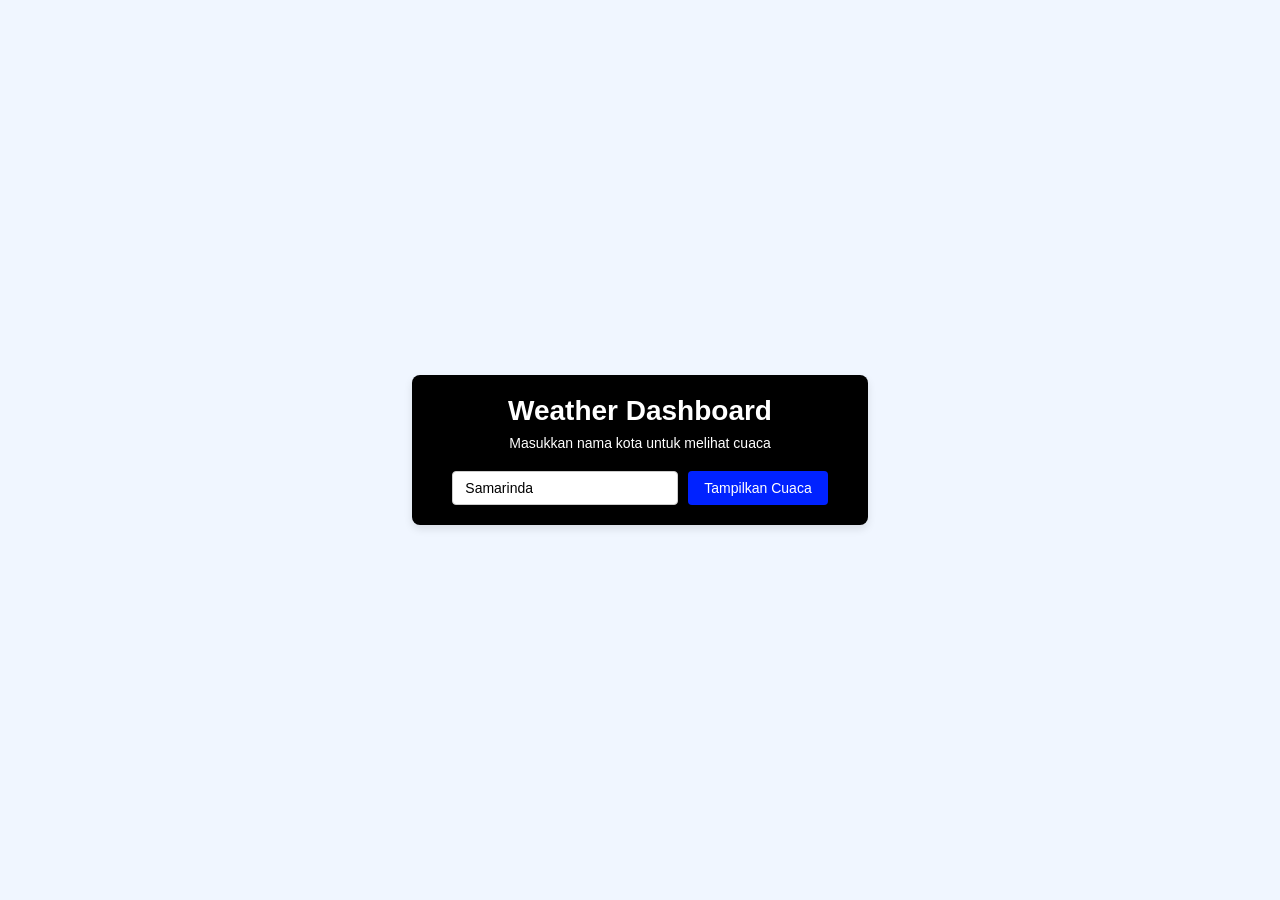
<file: Dashboard Cuaca/index.html>
<!DOCTYPE html>
<html lang="id">
    <head>
    <meta charset="UTF-8" />
    <meta name="viewport" content="width=device-width, initial-scale=1.0" />
    <title>Dashboard Cuaca</title>
    <style>
        body {
        margin: 0;
        padding: 0;
        font-family: Arial, sans-serif;
        background-color: #f0f6ff; /* biru muda */
        display: flex;
        justify-content: center;
        align-items: center;
        height: 100vh;
        }
        .card {
        background: rgb(0, 0, 0);
        padding: 20px 40px;
        border-radius: 8px;
        box-shadow: 0 4px 8px rgba(0, 0, 0, 0.1);
        text-align: center;
        }
        .card h1 {
        margin: 0;
        font-size: 28px;
        font-weight: bold;
        color: #ffffff;
        }
        .card p {
        margin: 8px 0 20px 0;
        font-size: 14px;
        color: #ffffff;
        }
        .input-group {
        display: flex;
        justify-content: center;
        gap: 10px;
        }
        .input-group input {
        padding: 8px 12px;
        font-size: 14px;
        border: 1px solid #ccc;
        border-radius: 4px;
        width: 200px;
        }
        .input-group button {
        background-color: #0022ff; /* hijau */
        color: white;
        border: none;
        padding: 8px 16px;
        border-radius: 4px;
        cursor: pointer;
        font-size: 14px;
        }
        .input-group button:hover {
        background-color: #218838;
        }
    </style>
    </head>
    <body>
    <div class="card">
        <h1>Weather Dashboard</h1>
        <p>Masukkan nama kota untuk melihat cuaca</p>
        <div class="input-group">
        <input type="text" value="Samarinda" />
        <button>Tampilkan Cuaca</button>
        </div>
    </div>

    <script src="script.js">
    </script>
    </body>
</html>
</file>
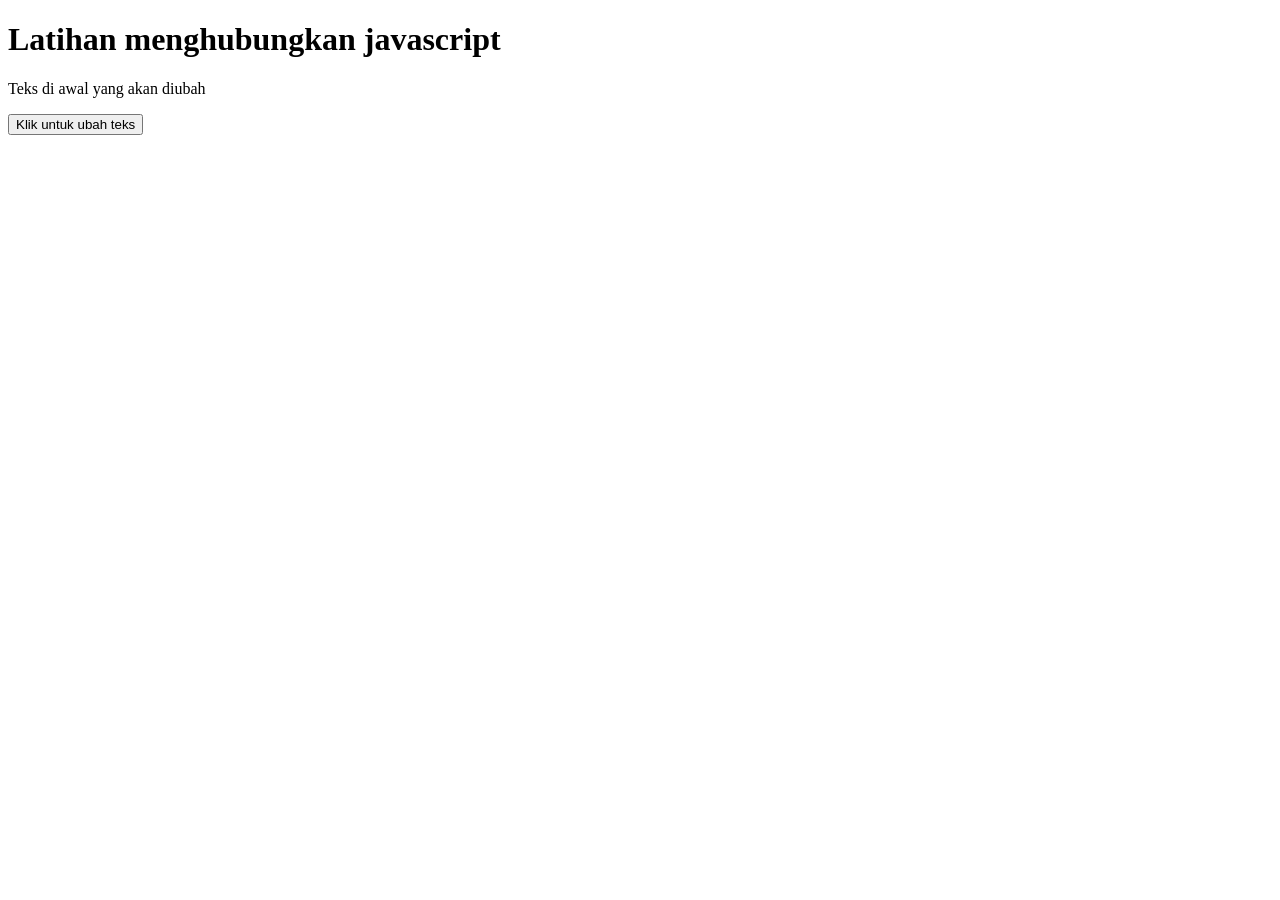
<file: Latihan/JavaScript/Latihan_1/index.html>
<!DOCTYPE html>
<html lang="en">
<head>
    <meta charset="UTF-8">
    <meta name="viewport" content="width=device-width, initial-scale=1.0">
    <title>Latihan Script di akhir body</title>
</head>
<body>
    <h1>Latihan menghubungkan javascript</h1>
    <p id="teks">Teks di awal yang akan diubah</p>
    <button id="btn">Klik untuk ubah teks</button>

    <script src="script.js"></script>
</body>
</html>
</file>
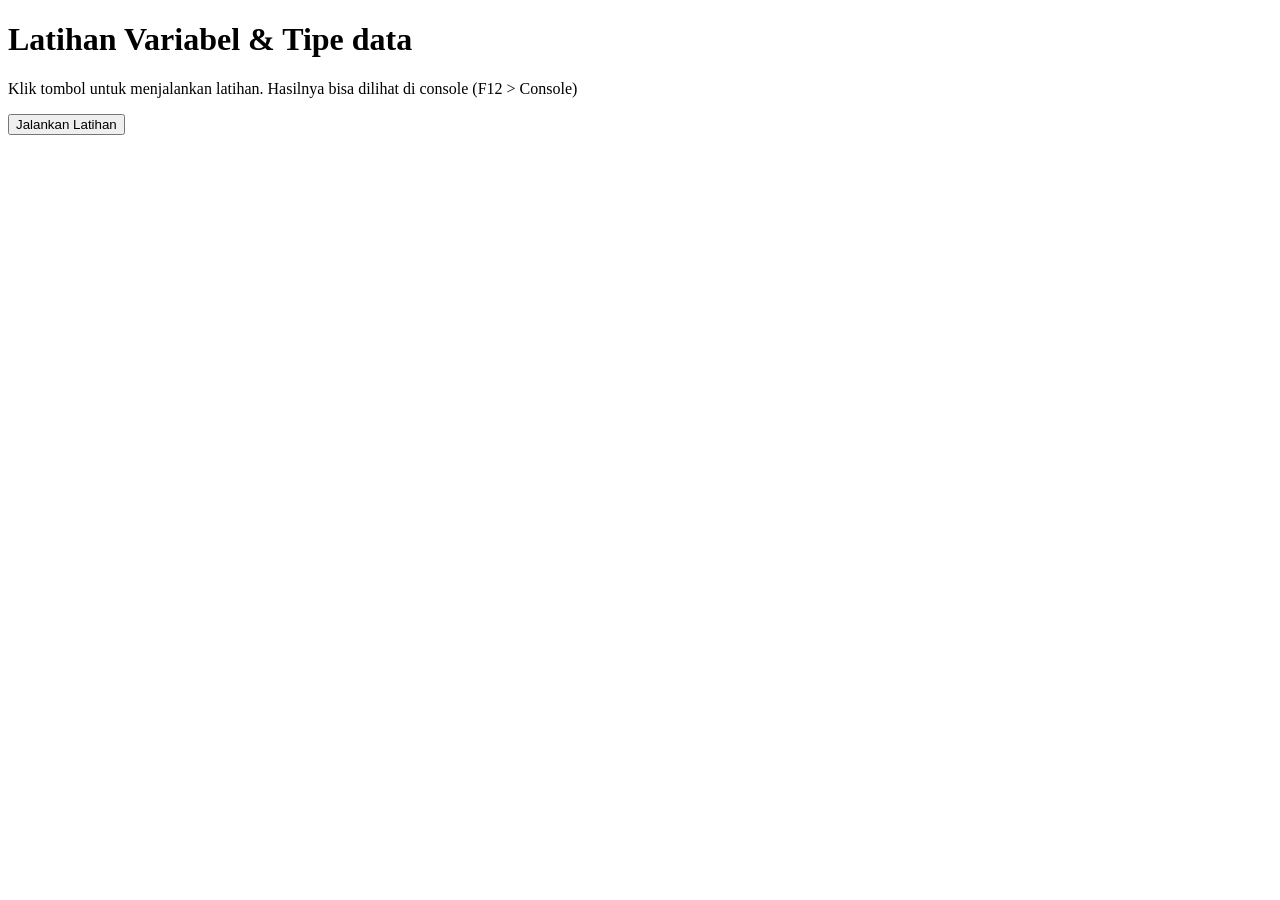
<file: Latihan/JavaScript/Latihan_2/index.html>
<!DOCTYPE html>
<html lang="en">
<head>
    <meta charset="UTF-8">
    <meta name="viewport" content="width=device-width, initial-scale=1.0">
    <title>Latihan & Variabel tipe data</title>
</head>
<body>
    <div class="container">
        <h1>Latihan Variabel & Tipe data</h1>
        <p>Klik tombol untuk menjalankan latihan. Hasilnya bisa dilihat di console (F12 > Console)</p>
        <button class="btn-run" onclick="runExercises()">Jalankan Latihan</button>
    </div>

    <script src="script.js"></script>
</body>
</html>
</file>
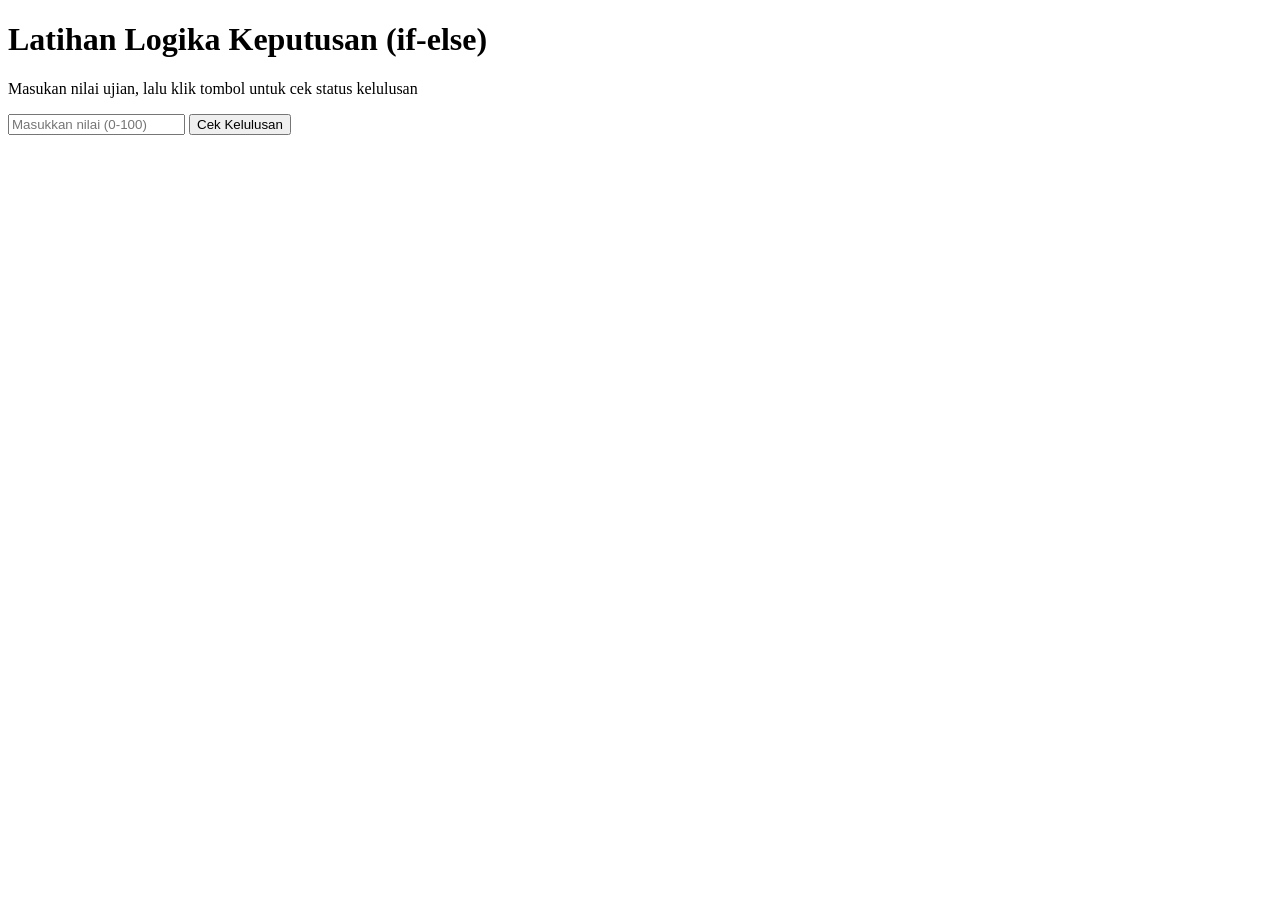
<file: Latihan/JavaScript/Latihan_3/index.html>
<!DOCTYPE html>
<html lang="en">
<head>
    <meta charset="UTF-8">
    <meta name="viewport" content="width=device-width, initial-scale=1.0">
    <title>Latihan if Else</title>
</head>
<body>
    <div class="container">
        <h1>Latihan Logika Keputusan (if-else)</h1>
        <p>Masukan nilai ujian, lalu klik tombol untuk cek status kelulusan</p>

        <input type="number" id="nilai" placeholder="Masukkan nilai (0-100)">
        <button class="btn-run" onclick="cekKelulusan()">Cek Kelulusan</button>
    </div>

    <script src="script.js"></script>
</body>
</html>
</file>
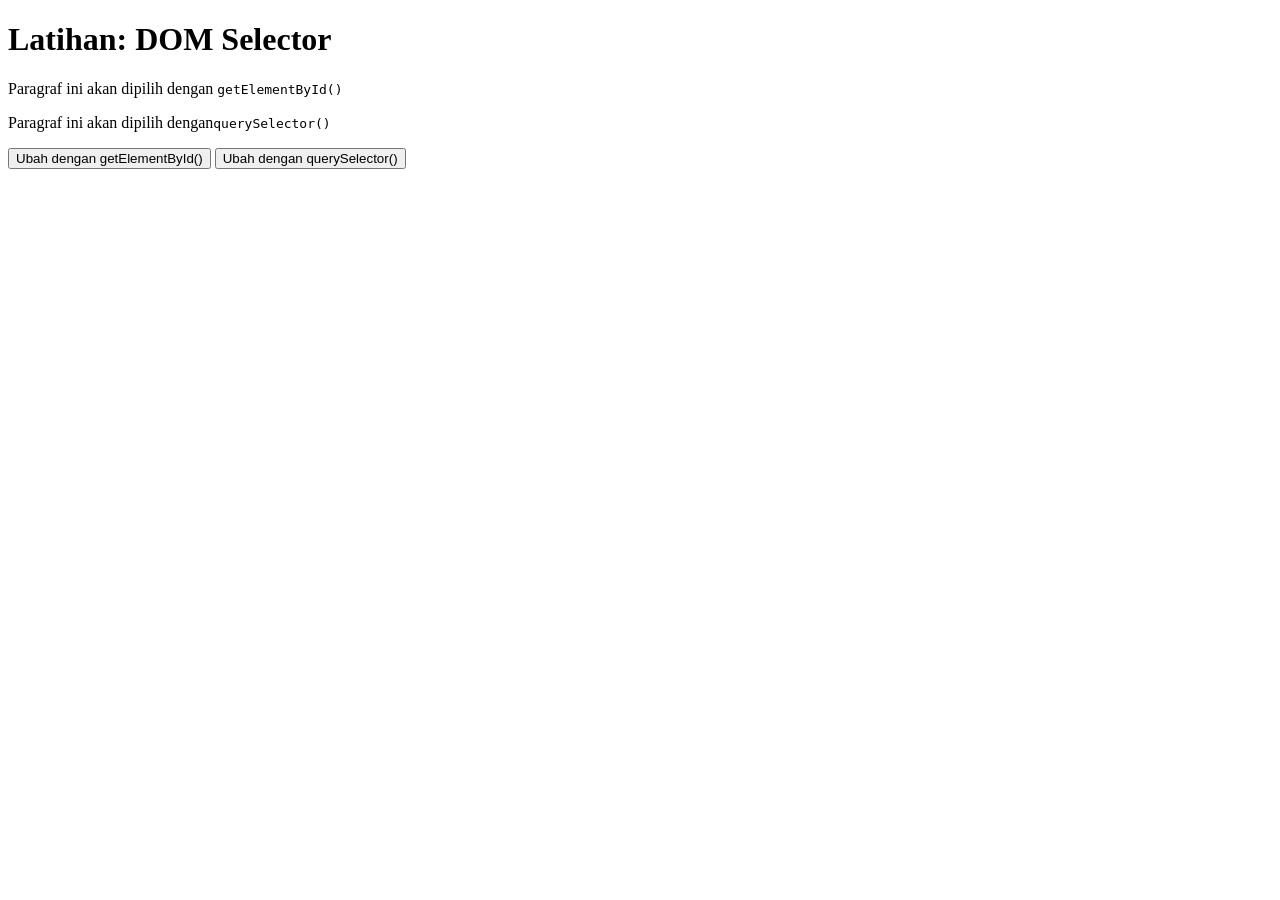
<file: Latihan/JavaScript/Latihan_4/index.html>
<!DOCTYPE html>
<html lang="en">
<head>
    <meta charset="UTF-8">
    <meta name="viewport" content="width=device-width, initial-scale=1.0">
    <title>Latihan DOM selector</title>
</head>
<body>
    <div class="container">
        <h1>Latihan: DOM Selector</h1>
        <p id="teks-id">Paragraf ini akan dipilih dengan <code>getElementById()</code></p>
        <p class="text-class">Paragraf ini akan dipilih dengan<code>querySelector()</code></p>

        <button class="btn-run" onclick="ubahDenganid()">Ubah dengan getElementById()</button>
        <button class="btn-run" onclick="ubahDenganQuery()">Ubah dengan querySelector()</button>
    </div>

    <script src="script.js"></script>
</body>
</html>
</file>
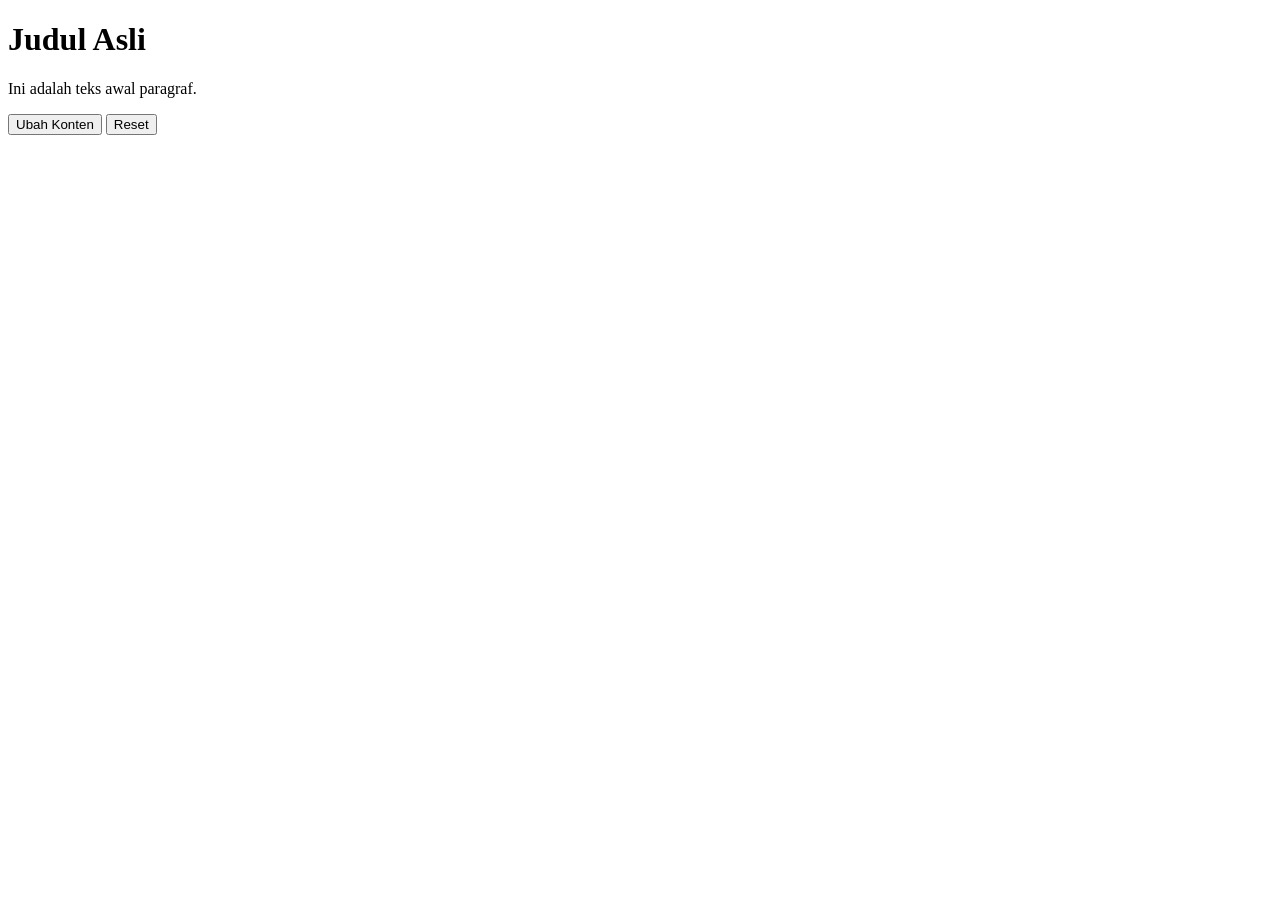
<file: Latihan/JavaScript/Latihan_5/index.html>
<!DOCTYPE html>
<html lang="en">
<head>
    <meta charset="UTF-8" />
    <meta name="viewport" content="width=device-width, initial-scale=1.0" />
    <title>Latihan textContent & style</title>
    </head>
    <body>
    <div class="container">
        <h1 id="judul">Judul Asli</h1>
        <p id="paragraf">Ini adalah teks awal paragraf.</p>

        <button class="btn-run" onclick="ubahKonten()">Ubah Konten</button>
        <button class="btn-clear" onclick="resetKonten()">Reset</button>
    </div>

    <script src="script.js"></script>
</body>
</html>
</file>
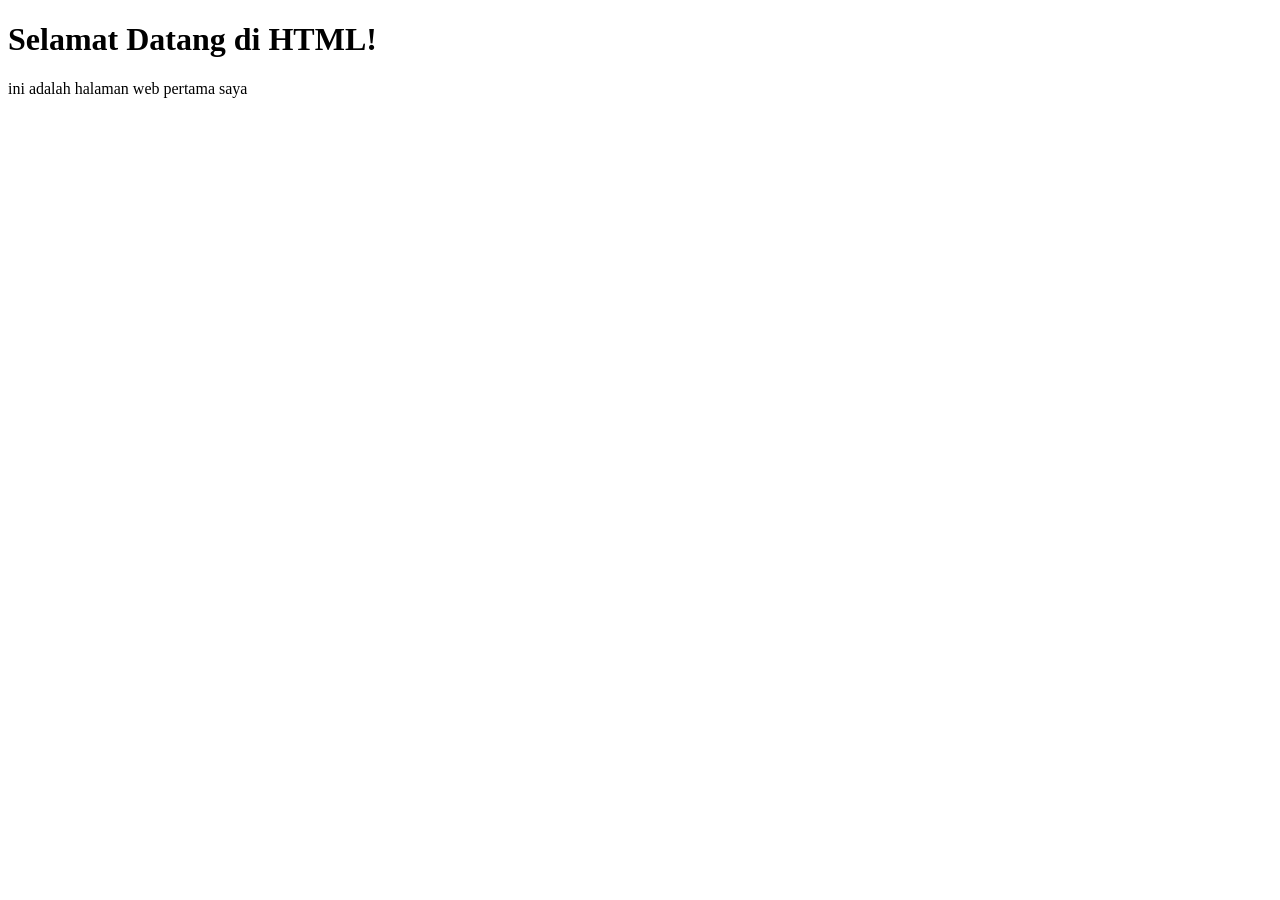
<file: Latihan/HTML/Latihan_1.html>
<!DOCTYPE html>
<html lang="en">
<head>
    <meta charset="UTF-8">
    <meta name="viewport" content="width=device-width, initial-scale=1.0">
    <title>Struktur HTML Dasar</title>
</head>
<body>
    <h1>Selamat Datang di HTML!</h1>
    <p>ini adalah halaman web pertama saya</p>
</body>
</html>
</file>
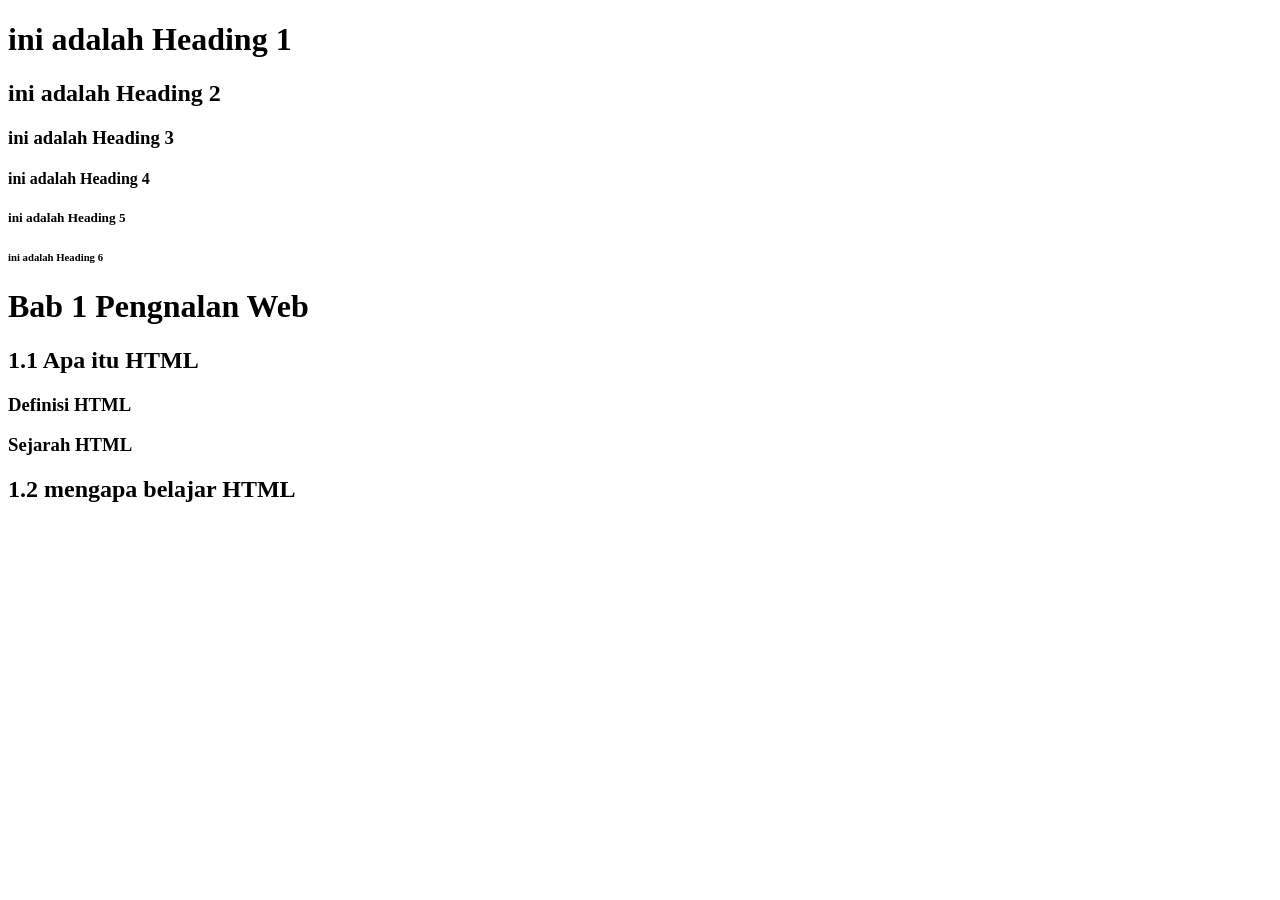
<file: Latihan/HTML/Latihan_2.html>
<!DOCTYPE html>
<html lang="en">
<head>
    <meta charset="UTF-8">
    <meta name="viewport" content="width=device-width, initial-scale=1.0">
    <title>Belajar Heading</title>
</head>
<body>
    <h1>ini adalah Heading 1</h1>
    <h2>ini adalah Heading 2</h2>
    <h3>ini adalah Heading 3</h3>
    <h4>ini adalah Heading 4</h4>
    <h5>ini adalah Heading 5</h5>
    <h6>ini adalah Heading 6</h6>

    <h1>Bab 1 Pengnalan Web</h1>
    <h2>1.1 Apa itu HTML</h2>
    <h3>Definisi HTML</h3>
    <h3>Sejarah HTML</h3>
    <h2>1.2 mengapa belajar HTML</h2>
</body>
</html>
</file>
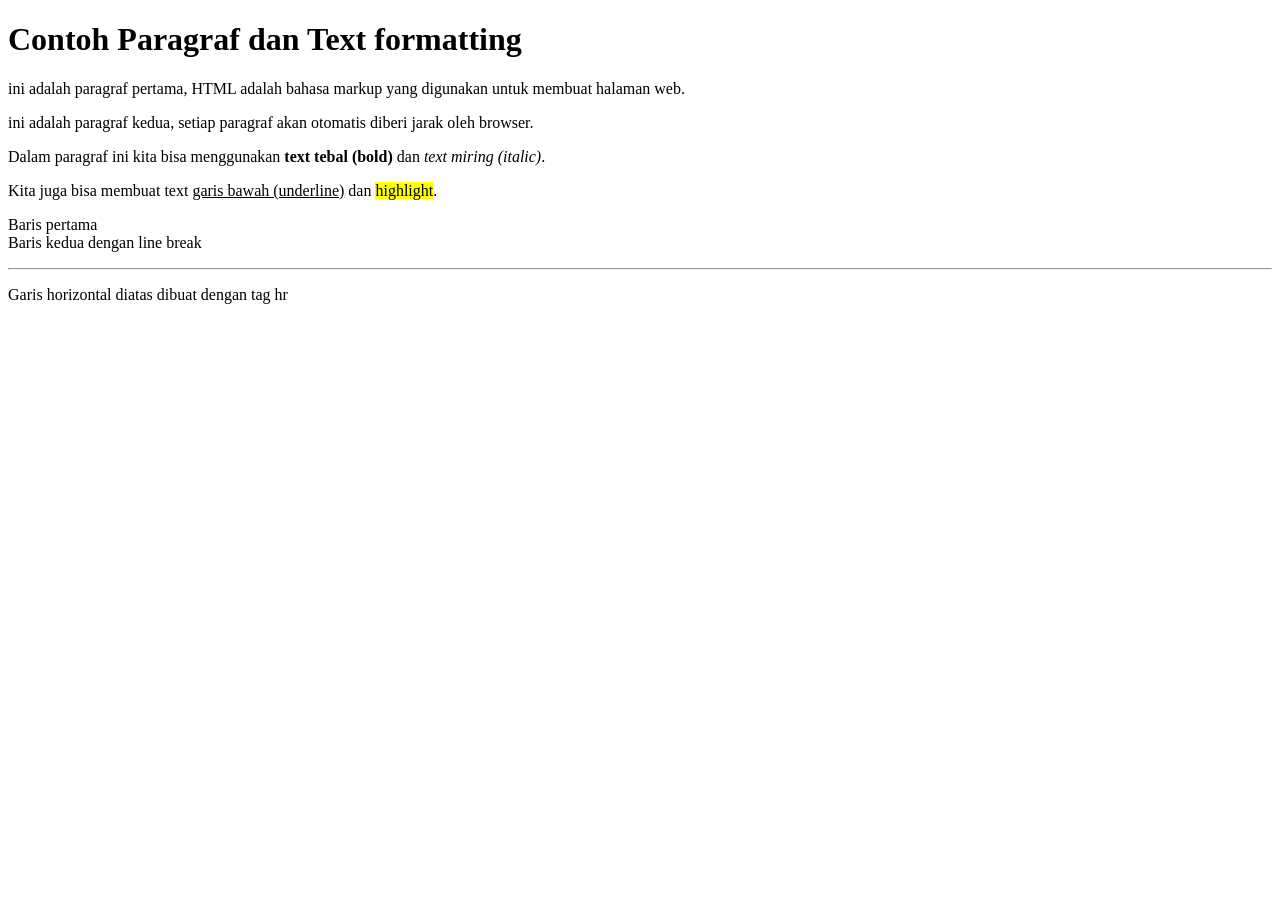
<file: Latihan/HTML/Latihan_3.html>
<!DOCTYPE html>
<html lang="en">
<head>
    <meta charset="UTF-8">
    <meta name="viewport" content="width=device-width, initial-scale=1.0">
    <title>Belajar Paragraf</title>
</head>
<body>
    <h1>Contoh Paragraf dan Text formatting</h1>

    <!  -- Paragraf Biasa --  >
    <p>
        ini adalah paragraf pertama, HTML adalah bahasa markup yang digunakan untuk membuat halaman web.
    </p>

    <p>
        ini adalah paragraf kedua, setiap paragraf akan otomatis diberi jarak oleh browser.
    </p>

    <!  -- Paragraf dengan Text Formatting --  >
    <p>
        Dalam paragraf ini kita bisa menggunakan <strong>text tebal (bold)</strong> dan <em>text miring (italic)</em>.
    </p>

    <p>
        Kita juga bisa membuat text <u>garis bawah (underline)</u> dan <mark>highlight</mark>.
    </p>

    <! -- Break Line -- >
    <p>Baris pertama <br />Baris kedua dengan line break</p>

    <! -- Horizontal Rule -- >
    <hr />
    <p>Garis horizontal diatas dibuat dengan tag hr</p>
</body>
</html>
</file>
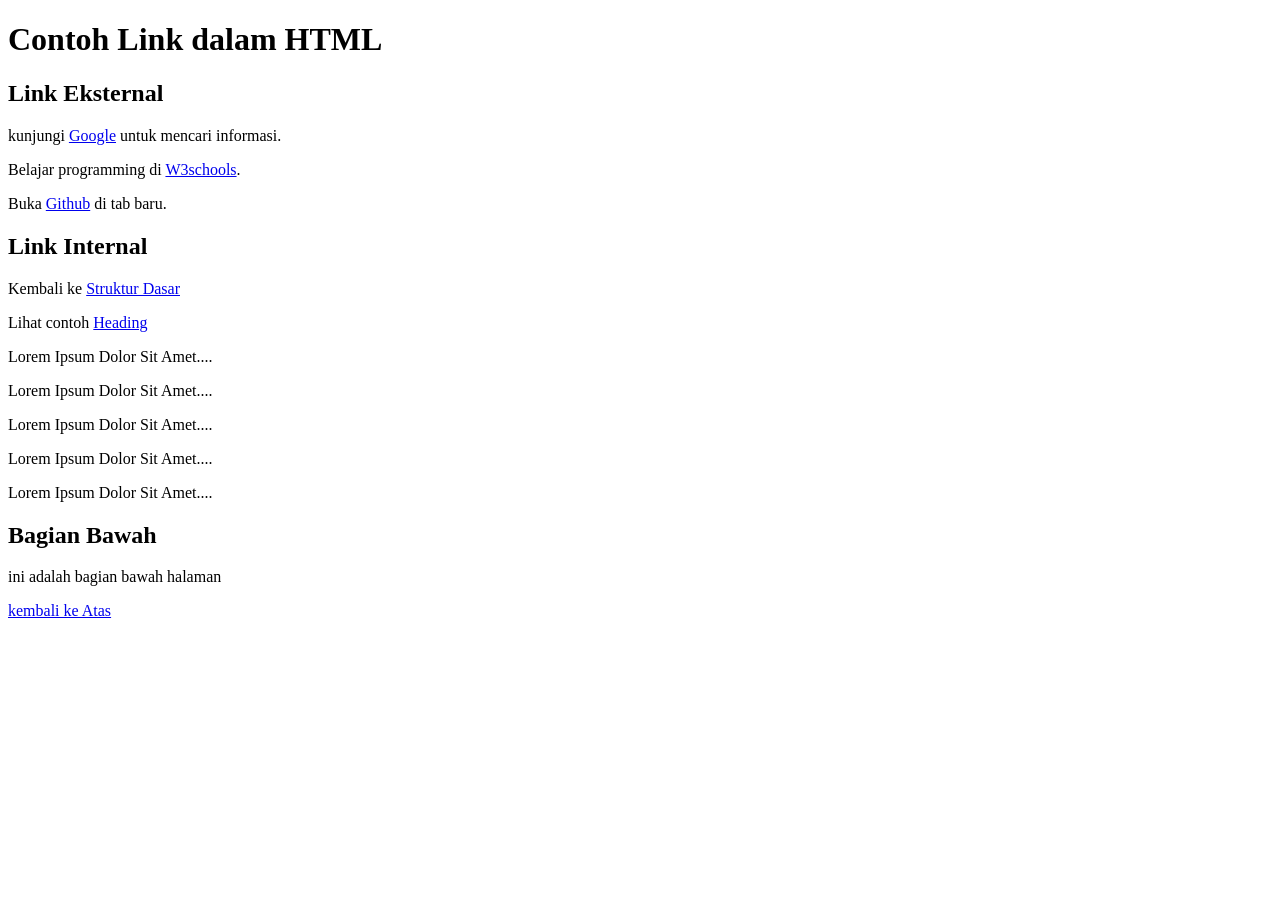
<file: Latihan/HTML/Latihan_4.html>
<!DOCTYPE html>
<html lang="en">
<head>
    <meta charset="UTF-8">
    <meta name="viewport" content="width=device-width, initial-scale=1.0">
    <title>Belajar Link</title>
</head>
<body>
    <h1>Contoh Link dalam HTML</h1>

    <h2>Link Eksternal</h2>
    <p>
        kunjungi <a href="https://www.google.com">Google</a> untuk mencari informasi.
    </p>

    <p>Belajar programming di <a href="https://www.w3schools.com">W3schools</a>.</p>

    <p>
        Buka <a href="https://github.com" target="_blank">Github</a> di tab baru.
    </p>

    
    <h2>Link Internal</h2>
    <p>Kembali ke <a href="latihan-1.html">Struktur Dasar</a></p>
    <p>Lihat contoh <a href="latihan-2.html">Heading</a></p>

    
    <p>Lorem Ipsum Dolor Sit Amet....</p>
    <p>Lorem Ipsum Dolor Sit Amet....</p>
    <p>Lorem Ipsum Dolor Sit Amet....</p>
    <p>Lorem Ipsum Dolor Sit Amet....</p>
    <p>Lorem Ipsum Dolor Sit Amet....</p>

   
    <h2 id="bawah">Bagian Bawah</h2>
    <p>ini adalah bagian bawah halaman</p>
    <p><a href="#top">kembali ke Atas</a></p>
</body>
</html>
</file>
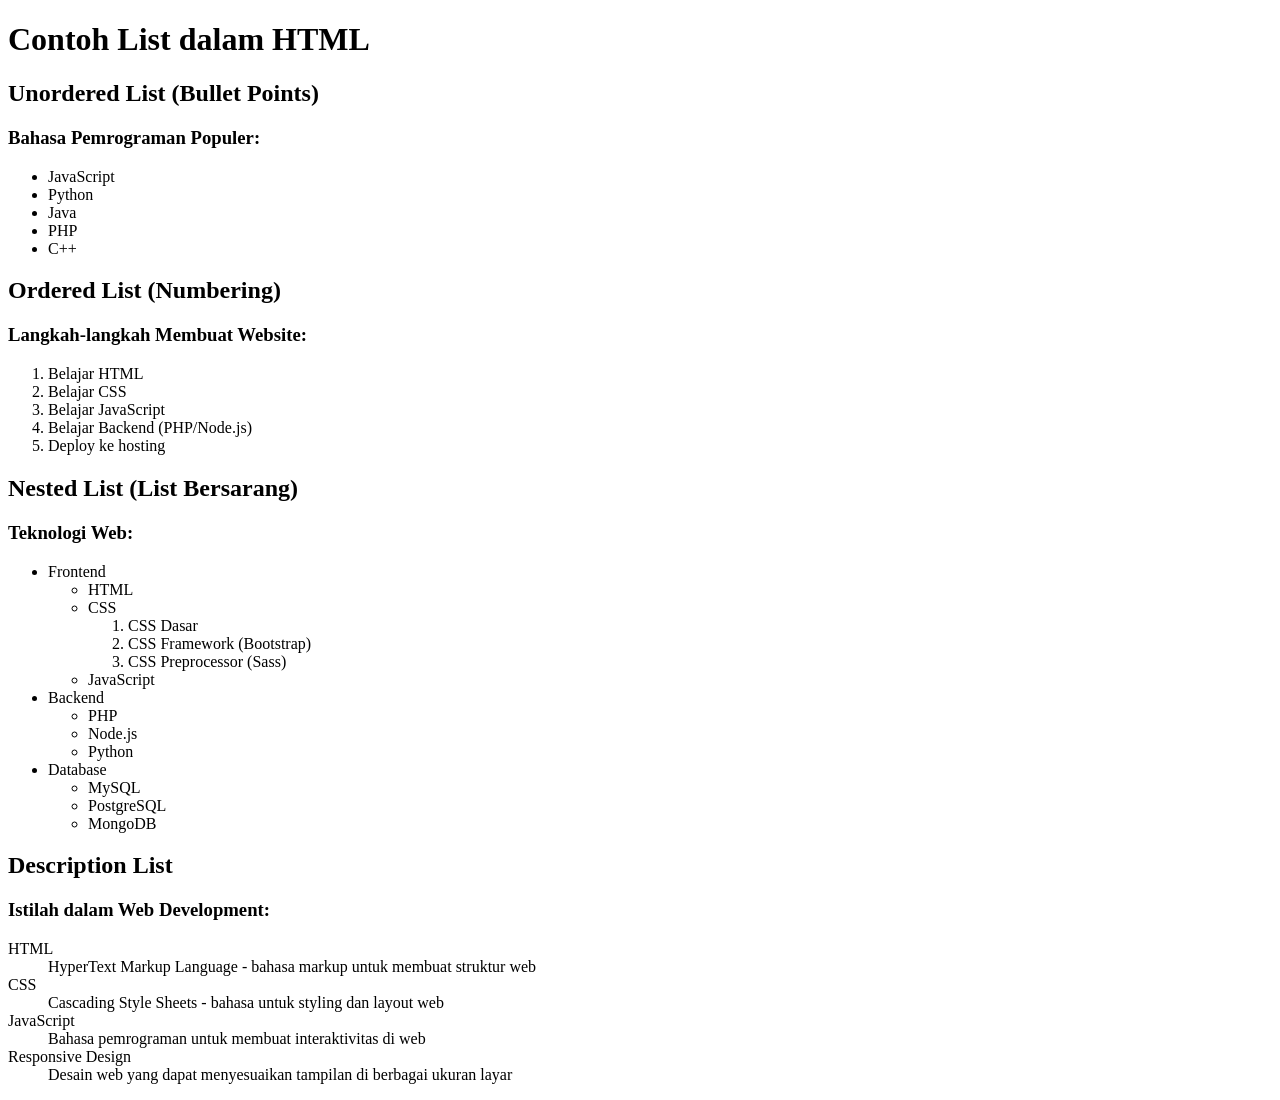
<file: Latihan/HTML/Latihan_6.html>
<!DOCTYPE html>
<html lang="id">
<head>
    <meta charset="UTF-8" />
    <meta name="viewport" content="width=device-width, initial-scale=1.0" />
    <title>Belajar List</title>
</head>
<body>
    <h1>Contoh List dalam HTML</h1>

    
    <h2>Unordered List (Bullet Points)</h2>
    <h3>Bahasa Pemrograman Populer:</h3>
    <ul>
        <li>JavaScript</li>
        <li>Python</li>
        <li>Java</li>
        <li>PHP</li>
        <li>C++</li>
    </ul>

    
    <h2>Ordered List (Numbering)</h2>
    <h3>Langkah-langkah Membuat Website:</h3>
    <ol>
        <li>Belajar HTML</li>
        <li>Belajar CSS</li>
        <li>Belajar JavaScript</li>
        <li>Belajar Backend (PHP/Node.js)</li>
        <li>Deploy ke hosting</li>
    </ol>

    
    <h2>Nested List (List Bersarang)</h2>
    <h3>Teknologi Web:</h3>
    <ul>
        <li>Frontend
            <ul>
                <li>HTML</li>
                <li>CSS
                    <ol>
                        <li>CSS Dasar</li>
                        <li>CSS Framework (Bootstrap)</li>
                        <li>CSS Preprocessor (Sass)</li>
                    </ol>
                </li>
                <li>JavaScript</li>
            </ul>
        </li>
        <li>Backend
            <ul>
                <li>PHP</li>
                <li>Node.js</li>
                <li>Python</li>
            </ul>
        </li>
        <li>Database
            <ul>
                <li>MySQL</li>
                <li>PostgreSQL</li>
                <li>MongoDB</li>
            </ul>
        </li>
    </ul>

    
    <h2>Description List</h2>
    <h3>Istilah dalam Web Development:</h3>
    <dl>
        <dt>HTML</dt>
        <dd>
            HyperText Markup Language - bahasa markup untuk membuat struktur web
        </dd>

        <dt>CSS</dt>
        <dd>Cascading Style Sheets - bahasa untuk styling dan layout web</dd>

        <dt>JavaScript</dt>
        <dd>Bahasa pemrograman untuk membuat interaktivitas di web</dd>

        <dt>Responsive Design</dt>
        <dd>
            Desain web yang dapat menyesuaikan tampilan di berbagai ukuran layar
        </dd>
    </dl>
</body>
</html>
</file>
